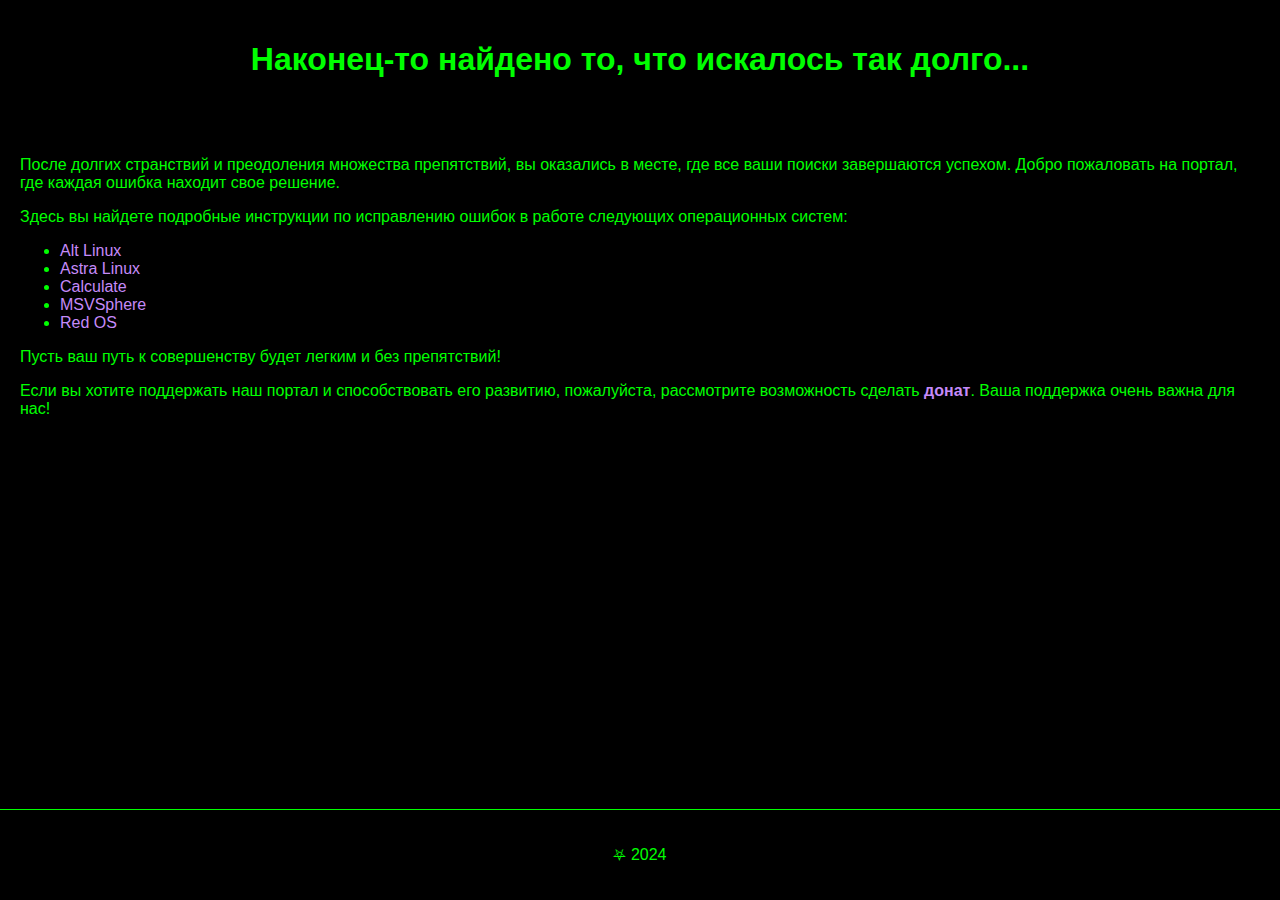
<file: index.html>
<!DOCTYPE html>
<html lang="ru">
<head>
    <meta charset="UTF-8">
    <meta name="viewport" content="width=device-width, initial-scale=1.0">
    <title>Портал Страданий</title>
    <link rel="stylesheet" href="styles.css">
</head>
<body>
    <header>
        <h1>Наконец-то найдено то, что искалось так долго...</h1>
    </header>
    <main>
        <p>После долгих странствий и преодоления множества препятствий, вы оказались в месте, где все ваши поиски завершаются успехом. Добро пожаловать на портал, где каждая ошибка находит свое решение.</p>
        <p>Здесь вы найдете подробные инструкции по исправлению ошибок в работе следующих операционных систем:</p>
        <ul>
            <li><a href="alt_linux.html">Alt Linux</a></li>
            <li><a href="astra_linux.html">Astra Linux</a></li>
            <li><a href="calculate.html">Calculate</a></li>
            <li><a href="msvsphere.html">MSVSphere</a></li>
            <li><a href="red_os.html">Red OS</a></li>
        </ul>
        <p>Пусть ваш путь к совершенству будет легким и без препятствий!</p>
        <p>Если вы хотите поддержать наш портал и способствовать его развитию, пожалуйста, рассмотрите возможность сделать <b><a href="donats.html">донат</a></b>. Ваша поддержка очень важна для нас!</p>
    </main>
    <footer>
        <p>&#9959; 2024</p>
    </footer>
</body>
</html>
</file>
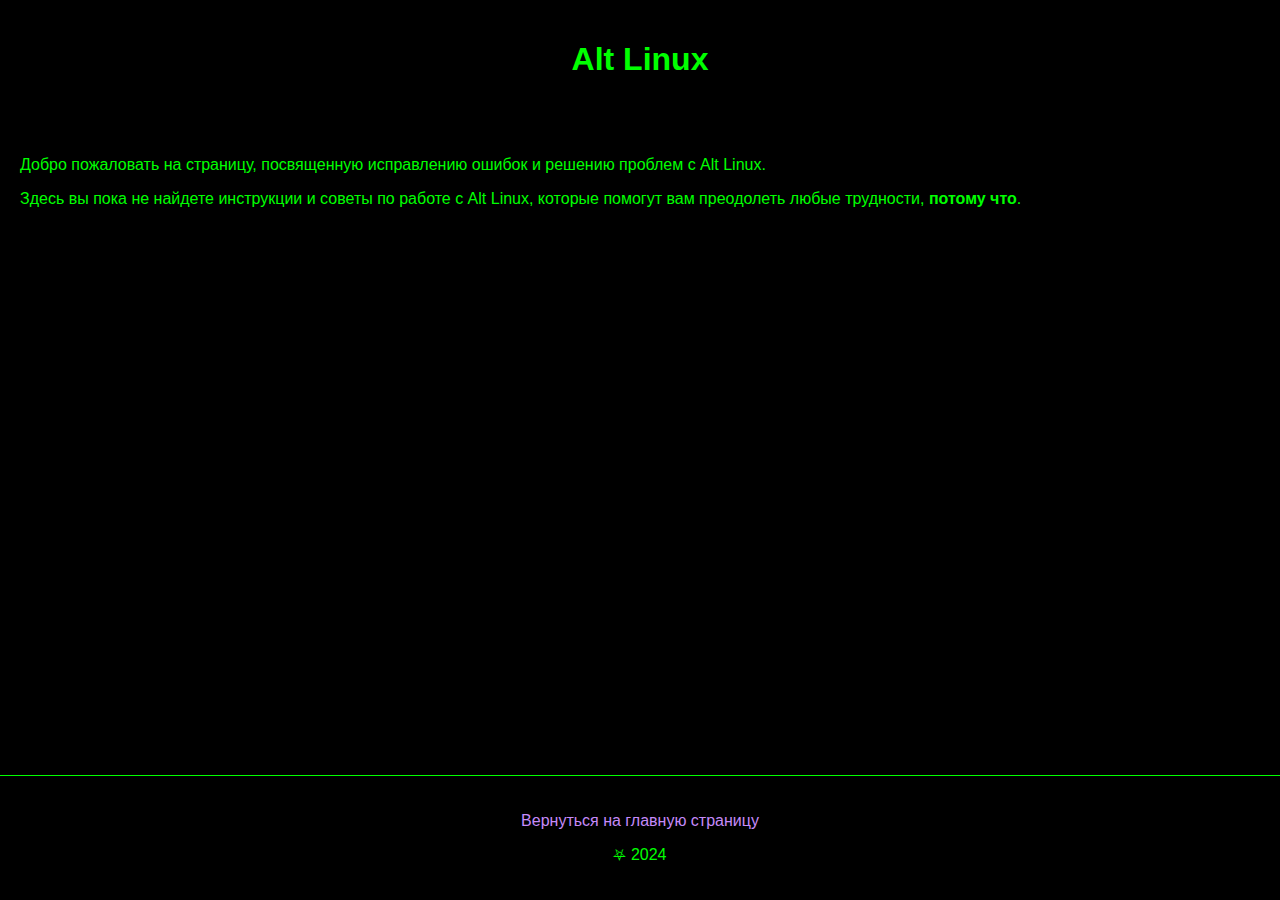
<file: alt_linux.html>
<!DOCTYPE html>
<html lang="ru">
<head>
    <meta charset="UTF-8">
    <meta name="viewport" content="width=device-width, initial-scale=1.0">
    <title>Alt Linux</title>
    <link rel="stylesheet" href="styles.css">
</head>
<body>
    <header>
        <h1>Alt Linux</h1>
    </header>
    <main>
        <p>Добро пожаловать на страницу, посвященную исправлению ошибок и решению проблем с Alt Linux.</p>
        <p>Здесь вы пока не найдете инструкции и советы по работе с Alt Linux, которые помогут вам преодолеть любые трудности, <b>потому что</b>.</p>
    </main>
    <footer>
        <p><a href="index.html">Вернуться на главную страницу</a></p>
        <p>&#9959; 2024</p>
    </footer>
</body>
</html>
</file>
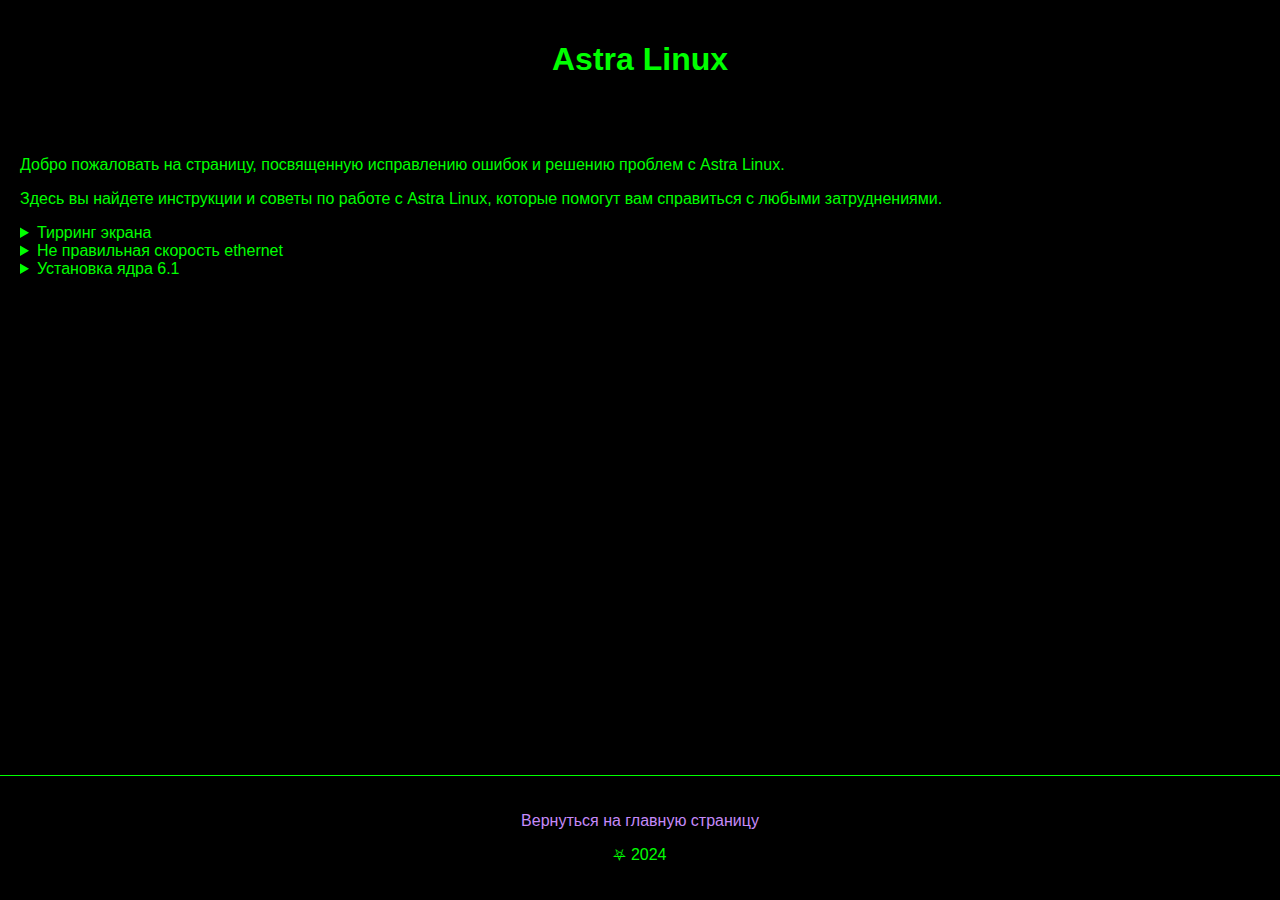
<file: astra_linux.html>
<!DOCTYPE html>
<html lang="ru">
<head>
    <meta charset="UTF-8">
    <meta name="viewport" content="width=device-width, initial-scale=1.0">
    <title>Astra Linux</title>
    <link rel="stylesheet" href="styles.css">
</head>
<body>
    <header>
        <h1>Astra Linux</h1>
    </header>
    <main>
        <p>Добро пожаловать на страницу, посвященную исправлению ошибок и решению проблем с Astra Linux.</p>
        <p>Здесь вы найдете инструкции и советы по работе с Astra Linux, которые помогут вам справиться с любыми затруднениями.</p>
        <details>
            <summary>Тирринг экрана</summary>
            <p>Лечение существует на:</p>
            <ul>
                <li>Astra linux SE 1.7.4 ядро 5.15</li>
                <li>Astra linux SE 1.7.5 ядро 5.15/6.1</li>
                <li>Astra linux SE 1.7.6 ядро 5.15/6.1</li>
                <li>Astra linux SE 1.8.1 ядро 6.1/6.6</li>
            </ul>
            <p>Везде оно одинаковое:</p>
            <ol>
                <li>Открыть файл <term>grub</term>:</li>
                <pre><code>
sudo nano /etc/defaul/grub
                </code></pre>
                <li>Добавить параметр <term>i915.disable_drrs=1</term> в конец строки <term>GRUB_CMDLINE_LINUX_DEFAULT</term>, как должна выглядеть строка после изменений:</li>
                <pre><code>
GRUB_CMDLINE_LINUX_DEFAULT="... i915.disable_drrs=1"
                </code></pre>
                <p><b>Ничего удалять не надо!!! ТОЛЬКО ДОБАВИТЬ!!!</b></p>
                <p>Сохраняем изменения <term>Ctrl + O</term> и выходим <term>Ctrl + X</term>.</p>
                <li>После обновляем <term>grub</term> командой в терминале:</li>
                <pre><code>
sudo update-grub
                </code></pre>
                <li>Перезапускаем комп и радуемся жизни.</li>
            </ol>
        </details>

        <details>
            <summary>Не правильная скорость ethernet</summary>
            <p>Лечится с помощью команды в терминале:</p>
            <pre><code>
sudo ethtool "имя_интерфейса" speed "нужная_скорость" duplex full
            </code></pre>
            <p>Узнать название интерфейса, который нужно изменить, можно использовать команду в терминале:</p>
            <pre><code>
ip a
            </code></pre>
            <p>Работает только на проводном соединении.</p>
            <p>Доступные скорости так же можно посмотреть с помощью утилиты <term>ethtool</term></p>
            <pre><code>
sudo ethtool "имя_интерфейса"
            </code></pre>
        </details>

        <details>
            <summary>Установка ядра 6.1</summary>
            <pre>
                <code>
sudo apt install linux-6.1
            </code>
            </pre>
        </details>

    </main>
    <footer>
        <p><a href="index.html">Вернуться на главную страницу</a></p>
        <p>&#9959; 2024</p>
    </footer>
</body>
</html>
</file>
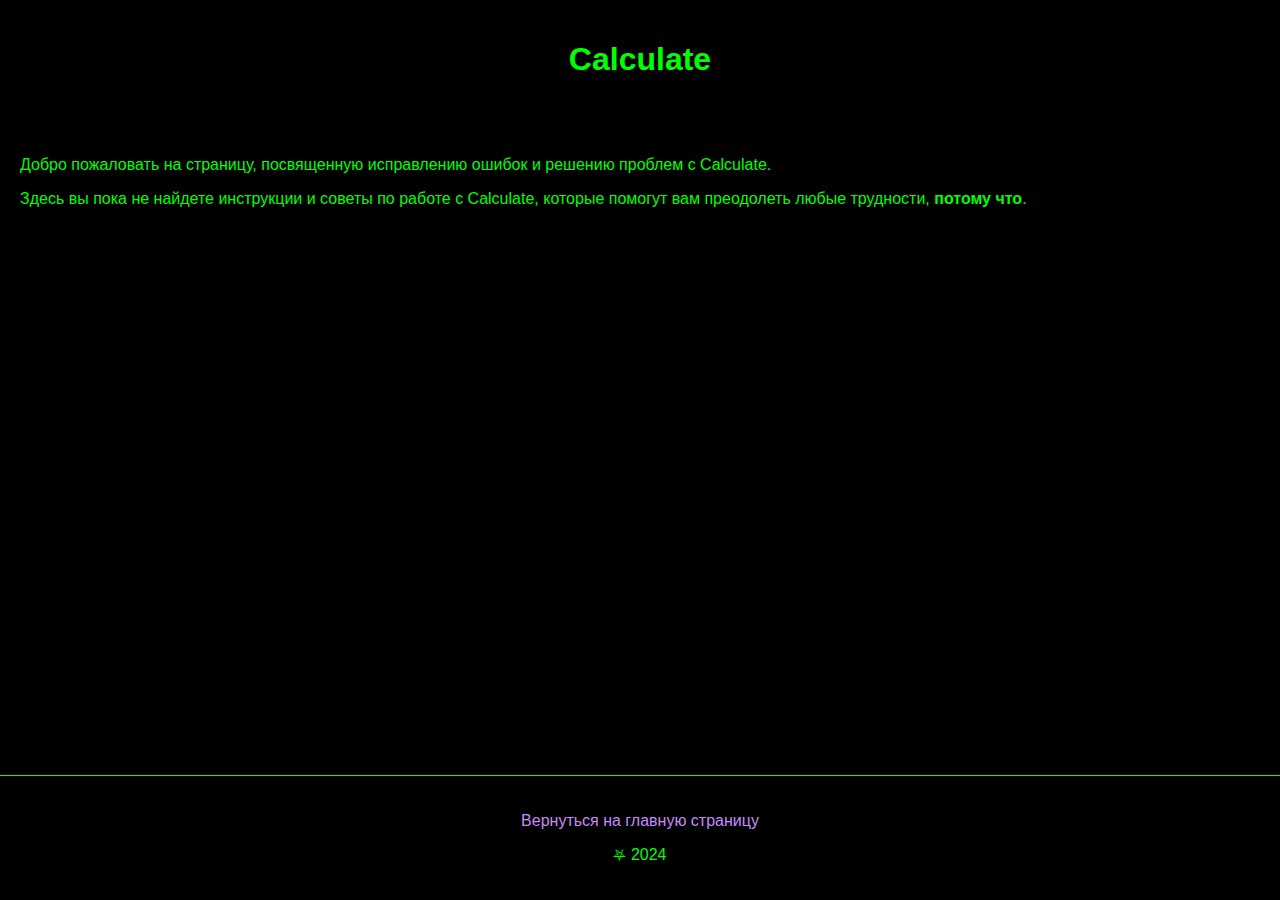
<file: calculate.html>
<!DOCTYPE html>
<html lang="ru">
<head>
    <meta charset="UTF-8">
    <meta name="viewport" content="width=device-width, initial-scale=1.0">
    <title>Calculate</title>
    <link rel="stylesheet" href="styles.css">
</head>
<body>
    <header>
        <h1>Calculate</h1>
    </header>
    <main>
        <p>Добро пожаловать на страницу, посвященную исправлению ошибок и решению проблем с Calculate.</p>
        <p>Здесь вы пока не найдете инструкции и советы по работе с Calculate, которые помогут вам преодолеть любые трудности, <b>потому что</b>.</p>
    </main>
    <footer>
        <p><a href="index.html">Вернуться на главную страницу</a></p>
        <p>&#9959; 2024</p>
    </footer>
</body>
</html>
</file>
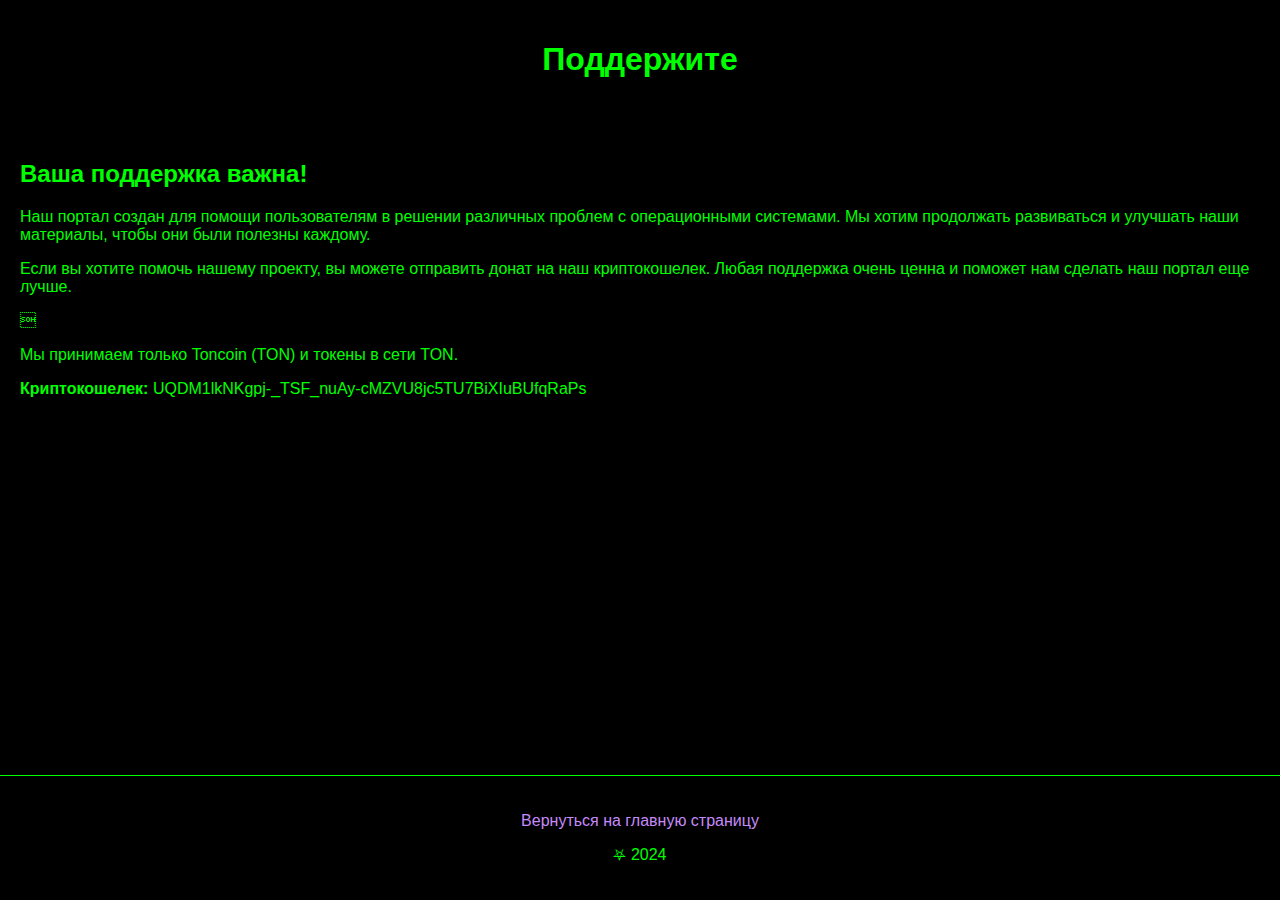
<file: donats.html>
<!DOCTYPE html>
<html lang="ru">
<head>
    <meta charset="UTF-8">
    <meta name="viewport" content="width=device-width, initial-scale=1.0">
    <title>Поддержите</title>
    <link rel="stylesheet" href="styles.css?ver=2">
</head>
<body>
    <header>
        <h1>Поддержите</h1>
    </header>
    <main class="donate-container">
        <h2>Ваша поддержка важна!</h2>
        <p>Наш портал создан для помощи пользователям в решении различных проблем с операционными системами. Мы хотим продолжать развиваться и улучшать наши материалы, чтобы они были полезны каждому.</p>
        <p>Если вы хотите помочь нашему проекту, вы можете отправить донат на наш криптокошелек. Любая поддержка очень ценна и поможет нам сделать наш портал еще лучше.</p>
        <p>
        <p>Мы принимаем только Toncoin (TON) и токены в сети TON.</p>
        <p><strong>Криптокошелек:</strong> UQDM1lkNKgpj-_TSF_nuAy-cMZVU8jc5TU7BiXIuBUfqRaPs</p>
    </main>
    <footer>
        <p><a href="index.html">Вернуться на главную страницу</a></p>
        <p>&#9959; 2024</p>
    </footer>
</body>
</html>
</file>
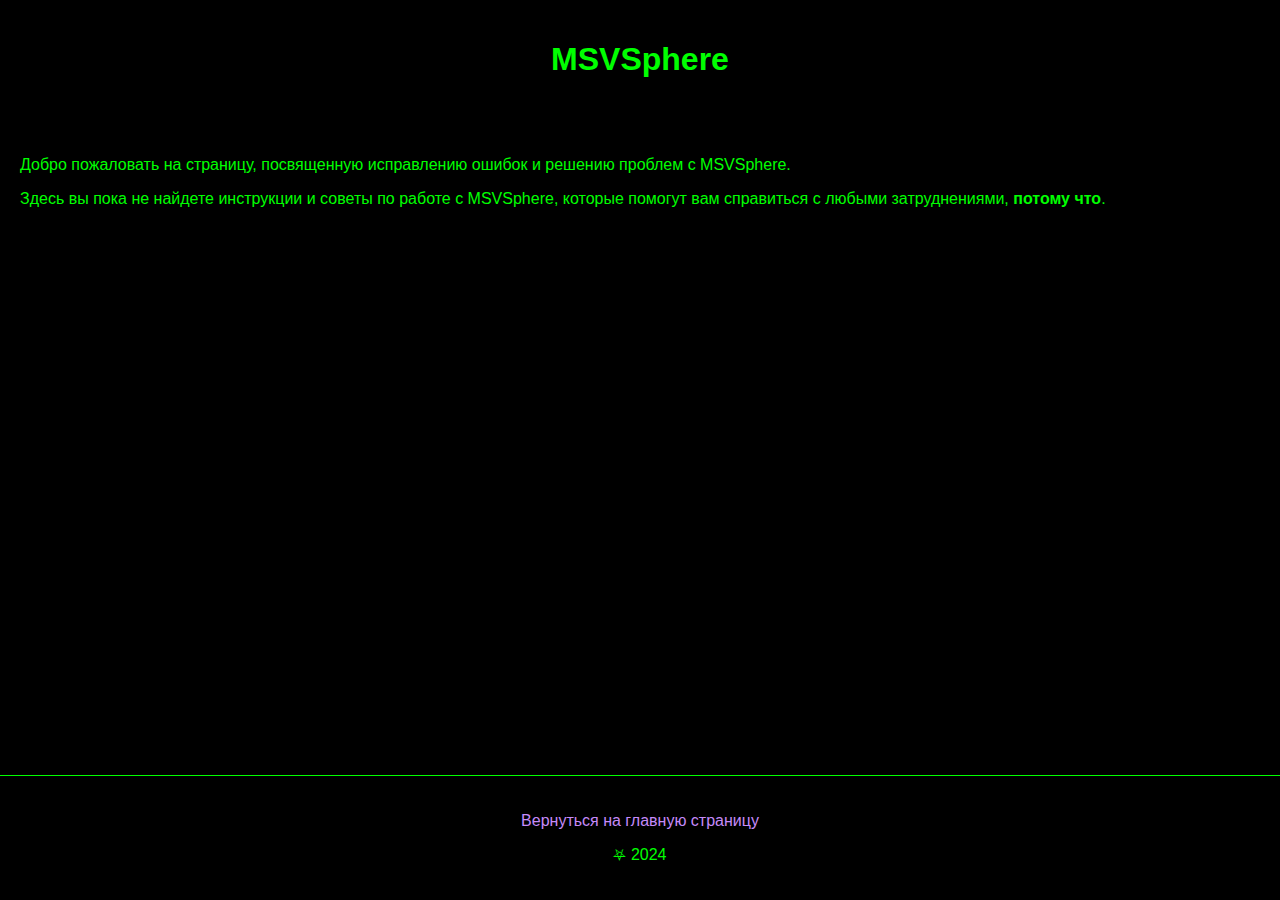
<file: msvsphere.html>
<!DOCTYPE html>
<html lang="ru">
<head>
    <meta charset="UTF-8">
    <meta name="viewport" content="width=device-width, initial-scale=1.0">
    <title>MSVSphere</title>
    <link rel="stylesheet" href="styles.css">
</head>
<body>
    <header>
        <h1>MSVSphere</h1>
    </header>
    <main>
        <p>Добро пожаловать на страницу, посвященную исправлению ошибок и решению проблем с MSVSphere.</p>
        <p>Здесь вы пока не найдете инструкции и советы по работе с MSVSphere, которые помогут вам справиться с любыми затруднениями, <b>потому что</b>.</p>
    </main>
    <footer>
        <p><a href="index.html">Вернуться на главную страницу</a></p>
        <p>&#9959; 2024</p>
    </footer>
</body>
</html>
</file>
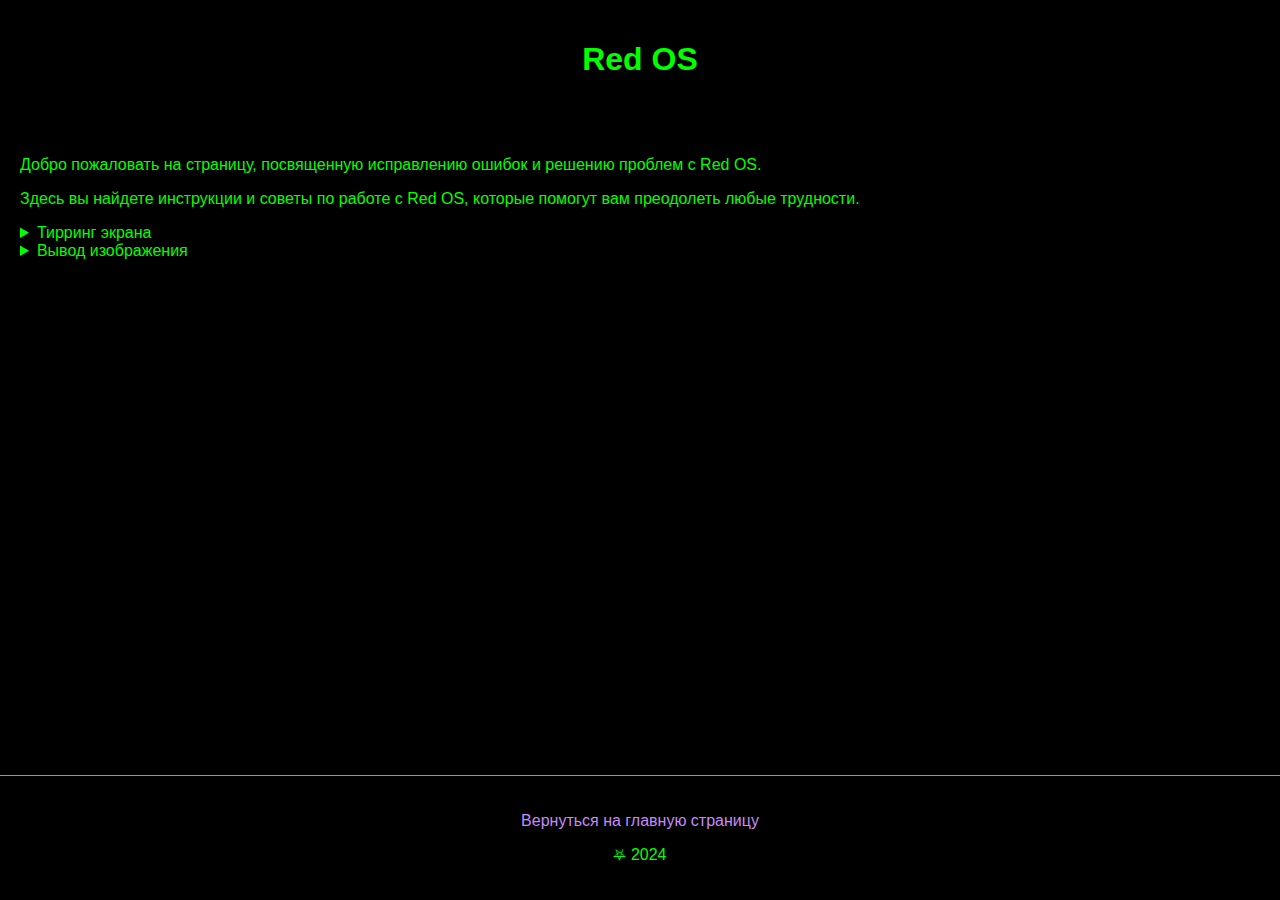
<file: red_os.html>
<!DOCTYPE html>
<html lang="ru">
<head>
    <meta charset="UTF-8">
    <meta name="viewport" content="width=device-width, initial-scale=1.0">
    <title>Red OS</title>
    <link rel="stylesheet" href="styles.css">
</head>
<body>
    <header>
        <h1>Red OS</h1>
    </header>
    <main>
        <p>Добро пожаловать на страницу, посвященную исправлению ошибок и решению проблем с Red OS.</p>
        <p>Здесь вы найдете инструкции и советы по работе с Red OS, которые помогут вам преодолеть любые трудности.</p>
        <details>
            <summary>Тирринг экрана</summary>
            <p>Работает на 7-ке с ядра <term>6.1.85</term>, на 8-ке с ядра <term>6.6.26</term>.</p>
            <p>Все просто:</p>
            <ol>
                <li>Открыть файл <term>grub</term>:</li>
                <pre><code>
sudo nano /etc/defaul/grub
                </code></pre>
                <li>Добавить параметры <term>i915.enable_dc=0 intel_idle.max_cstate=2</term> в конец строки <term>GRUB_CMDLINE_LINUX</term>, как должна выглядеть строка после изменений:</li>
                <pre><code>
GRUB_CMDLINE_LINUX="... i915.enable_dc=0 intel_idle.max_cstate=2"
                </code></pre>
                <p><b>Ничего удалять не надо!!! ТОЛЬКО ДОБАВИТЬ!!!</b></p>
                <p>Сохраняем изменения <term>Ctrl+O</term> и выходим <term>Ctrl + X</term>.</p>
                <li>После обновляем <term>grub</term> командой в терминале:</li>
                <pre><code>
sudo grub2-mkconfig -o /boot/grub2/grub.cfg
                </code></pre>
                <li>Перезапускаем комп и радуемся жизни.</li>
            </ol>
        </details>
        <details>
            <summary>Вывод изображения</summary>
            <ol>
                <li>Открываем от root пользователя для редактирования файл <term>/etc/default/grub</term></li>
                <pre><code>
sudo nano /etc/default/grub
                </code></pre>
                <li>Добавить параметры <term>video=eDP-1:d</term> в конец строки <term>GRUB_CMDLINE_LINUX</term>, как должна выглядеть строка после изменений:</li>
                <pre><code>
GRUB_CMDLINE_LINUX="... video=eDP-1:d"
                </code></pre>
                <p><b>Ничего удалять не надо!!! ТОЛЬКО ДОБАВИТЬ!!!</b></p>
                <p>Сохраняем изменения <term>Ctrl + O</term> и выходим <term>Ctrl + X</term>.</p>
                <li>После обновляем <term>grub</term> командой в терминале:</li>
                <pre><code>
sudo grub2-mkconfig -o /boot/grub2/grub.cfg
                </code></pre>
                <li>Перезапускаем комп и радуемся жизни.</li>
            </ol>
        </details>
    </main>
    <footer>
        <p><a href="index.html">Вернуться на главную страницу</a></p>
        <p>&#9959; 2024</p>
    </footer>
</body>
</html>
</file>
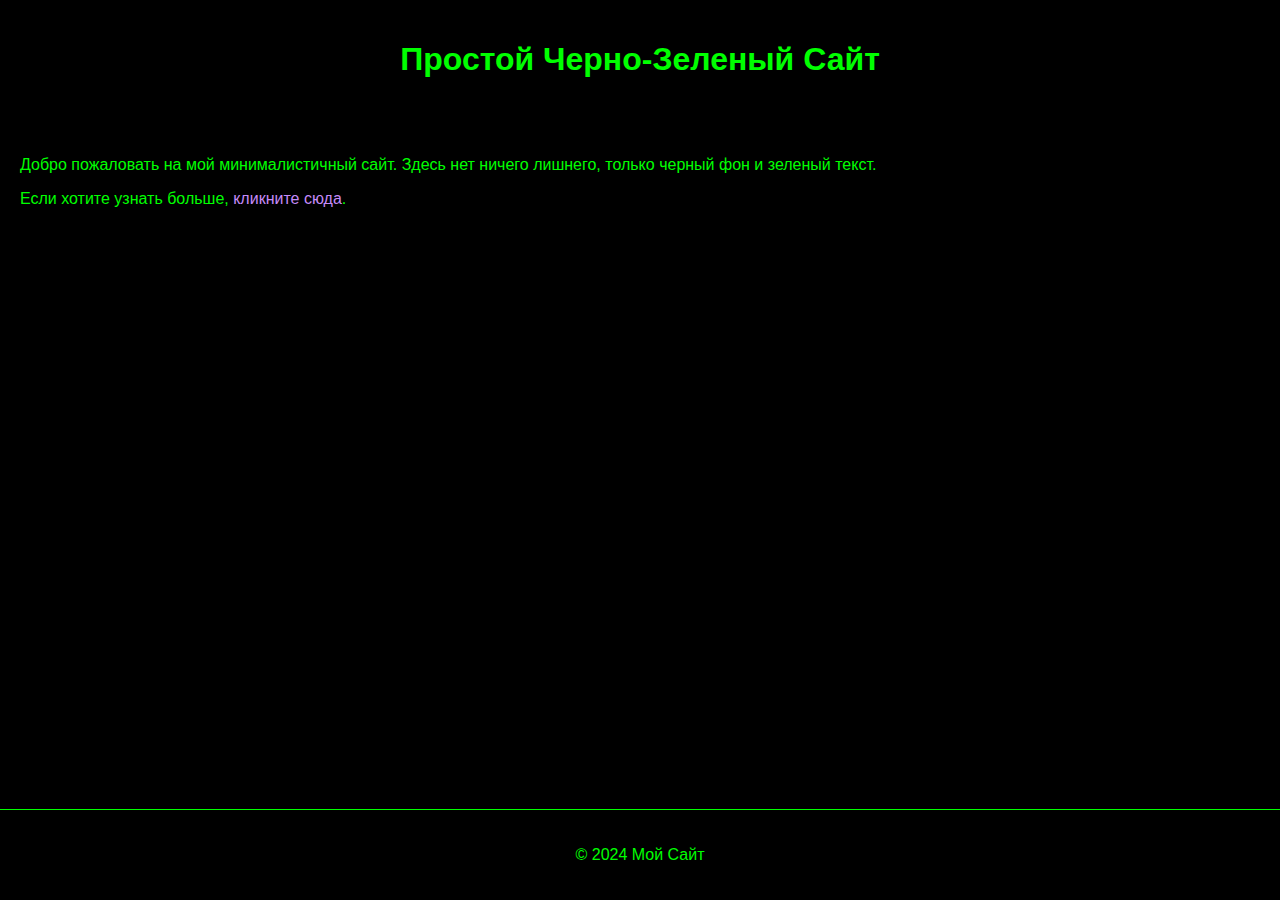
<file: test.html>
<!DOCTYPE html>
<html lang="ru">
<head>
    <meta charset="UTF-8">
    <meta name="viewport" content="width=device-width, initial-scale=1.0">
    <title>Мой Черно-Зеленый Сайт</title>
    <link rel="stylesheet" href="styles.css">
</head>
<body>
    <header>
        <h1>Простой Черно-Зеленый Сайт</h1>
    </header>
    <main>
        <p>Добро пожаловать на мой минималистичный сайт. Здесь нет ничего лишнего, только черный фон и зеленый текст.</p>
        <p>Если хотите узнать больше, <a href="page2.html">кликните сюда</a>.</p>
    </main>
    <footer>
        <p>&copy; 2024 Мой Сайт</p>
    </footer>
</body>
</html>
</file>
<file: styles.css>
html, body {
    margin: 0;
    padding: 0;
    height: 100%;
    background-color: #000;
    color: #00FF00;
    font-family: Arial, sans-serif;
    text-align: center;
}

body {
    display: flex;
    flex-direction: column;
}

header {
    text-align: center;
    padding: 20px;
}

main {
    flex-grow: 1; /* Основное содержимое занимает оставшееся пространство */
    text-align: left;
    padding: 20px;
}

footer {
    padding: 20px;
    border-top: 1px solid #00FF00;
    background-color: #000;
    text-align: center;
    color: #00FF00;
}

a {
    color: #c58af9;
    text-decoration: none;
}

a:hover {
    text-decoration: underline;
}

pre {
    background-color: #696969;
    border: 1px solid #ccc;
    padding: 10px;
    border-radius: 5px;
    overflow: auto;
    color: #00FF00;
}

code {
    color: #9ACD32;
    font-family: Consolas, "Courier New", monospace;
    font-size: 14px;
}

term {
    font-family: Consolas, "Courier New", monospace;
}
</file>
